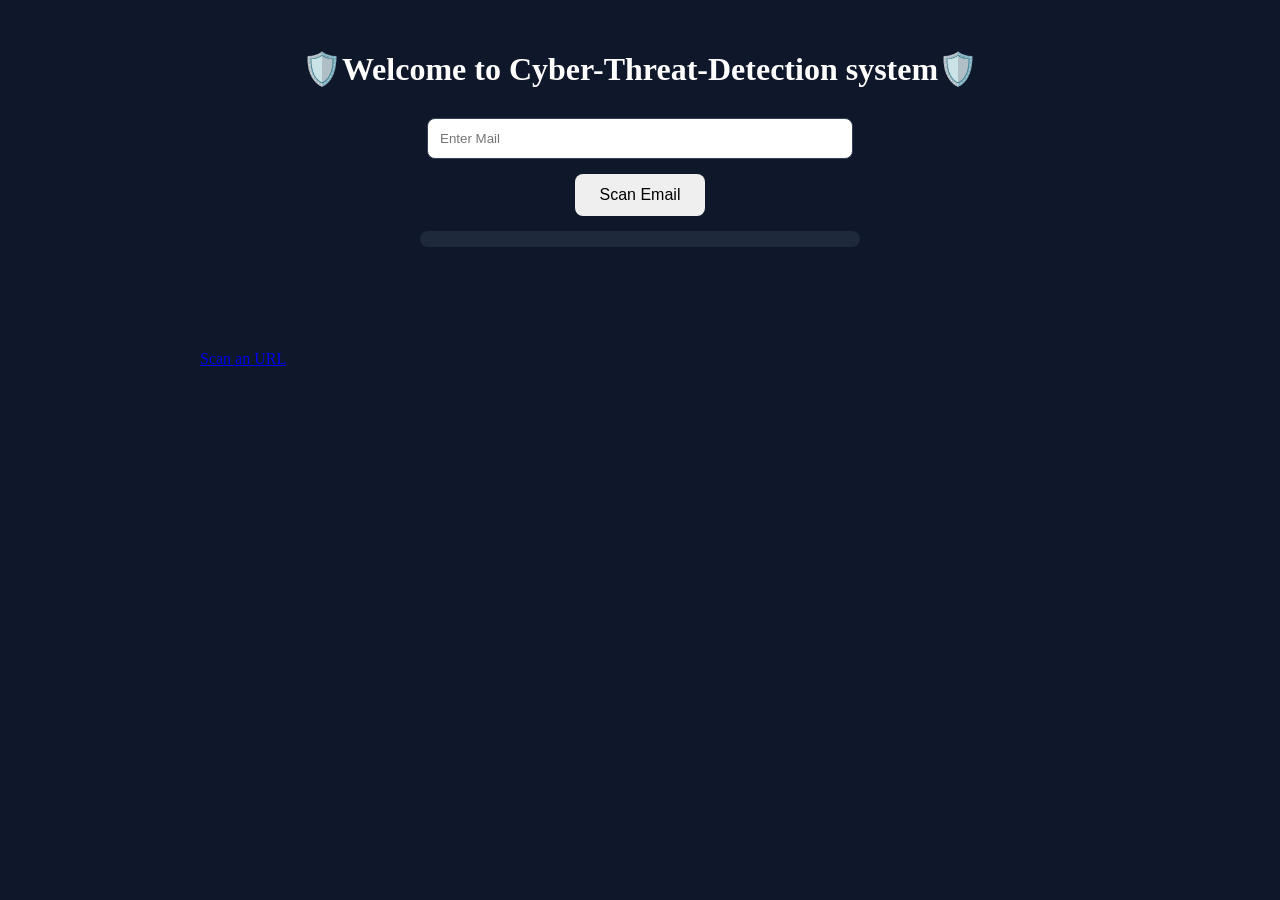
<file: frontend/index.html>
<!DOCTYPE html>
<html>

<head>
    <title>Model Frontend work</title>
    <link rel="stylesheet" href="style.css">
</head>

<body>

    <h1>🛡️Welcome to Cyber-Threat-Detection system🛡️</h1>

    <input type="text" id="email_input" placeholder="Enter Mail">

    <button onclick="scanEmail()">
        Scan Email
    </button>

    <div id="result" class="result"></div>
    <a href="url.html"> Scan an URL</a>

    <script src="script.js"></script>

</body>

</html>
</file>
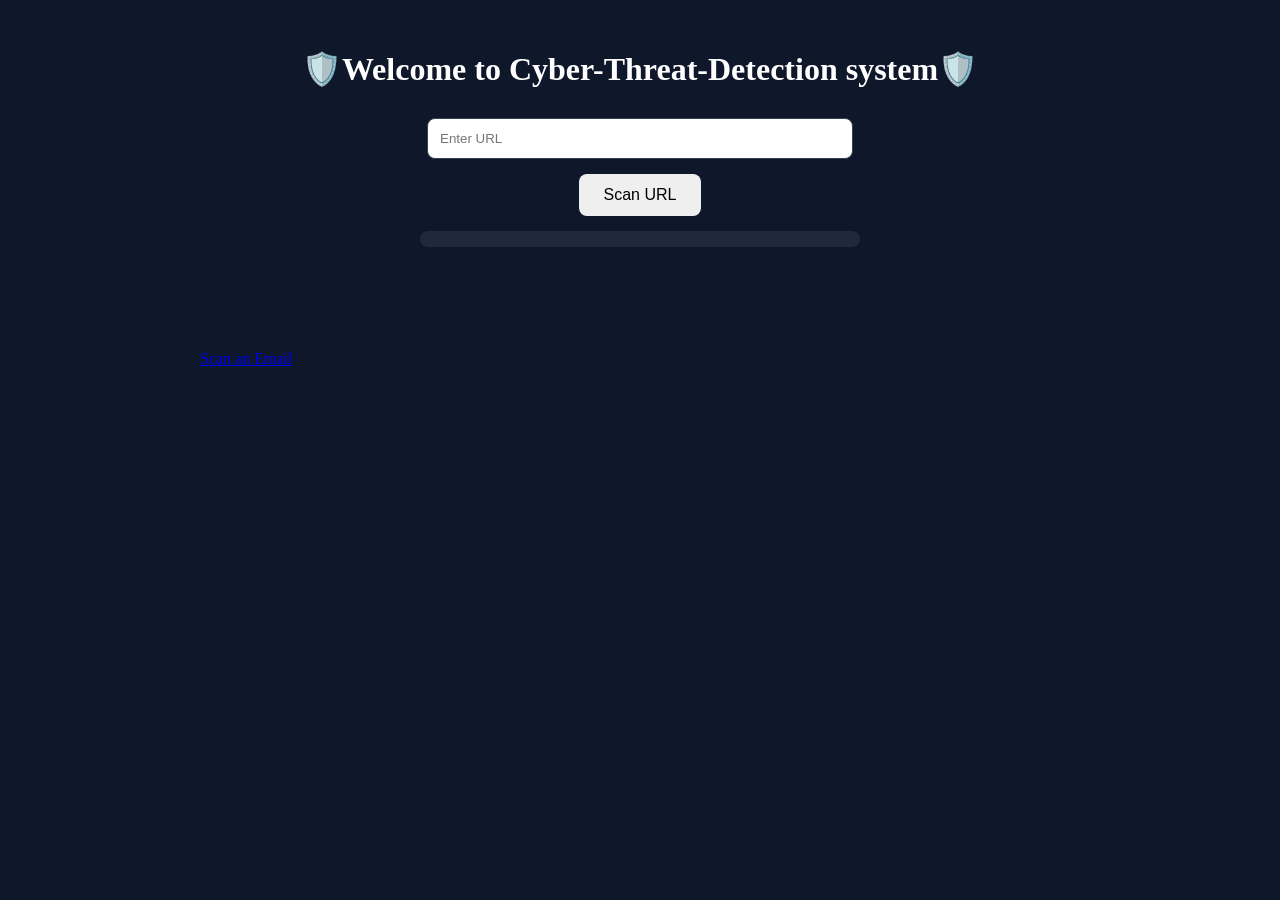
<file: frontend/url.html>
<!DOCTYPE html>
<html>

<head>
    <title>Model Frontend work</title>
    <link rel="stylesheet" href="style.css">
</head>

<body>

    <h1>🛡️Welcome to Cyber-Threat-Detection system🛡️</h1>

    <input type="text" id="url_input" placeholder="Enter URL">

    <button onclick="scanURL()">
        Scan URL
    </button>

    <div id="url_result" class="result"></div>
    <a href="index.html"> Scan an Email</a>

    <script src="script.js"></script>

</body>

</html>
</file>
<file: frontend/style.css>
body {
    background-color: #0f172a;
    color: white;
}

h1 {
    text-align: center;
    font-size: 32px;
    margin-top: 50px;
}

input {
    display: block;
    width: 400px;
    padding: 12px;
    margin: 30px auto 15px;
    border-radius: 8px;
    border: 1px solid #334155;
}

button {
    display: block;
    margin: 0 auto;
    padding: 12px 25px;
    border: none;
    border-radius: 8px;
    cursor: pointer;
    font-size: 16px;
}

.result {
    width: 400px;
    max-width: 400px;
    margin: 15px auto;
    padding: 8px 20px;
    text-align: center;
    border-radius: 10px;
    background-color: #1e293b;
    font-size: 14px;
}

a {
    position: absolute;
    top: 350px;
    left: 200px;
}
</file>
